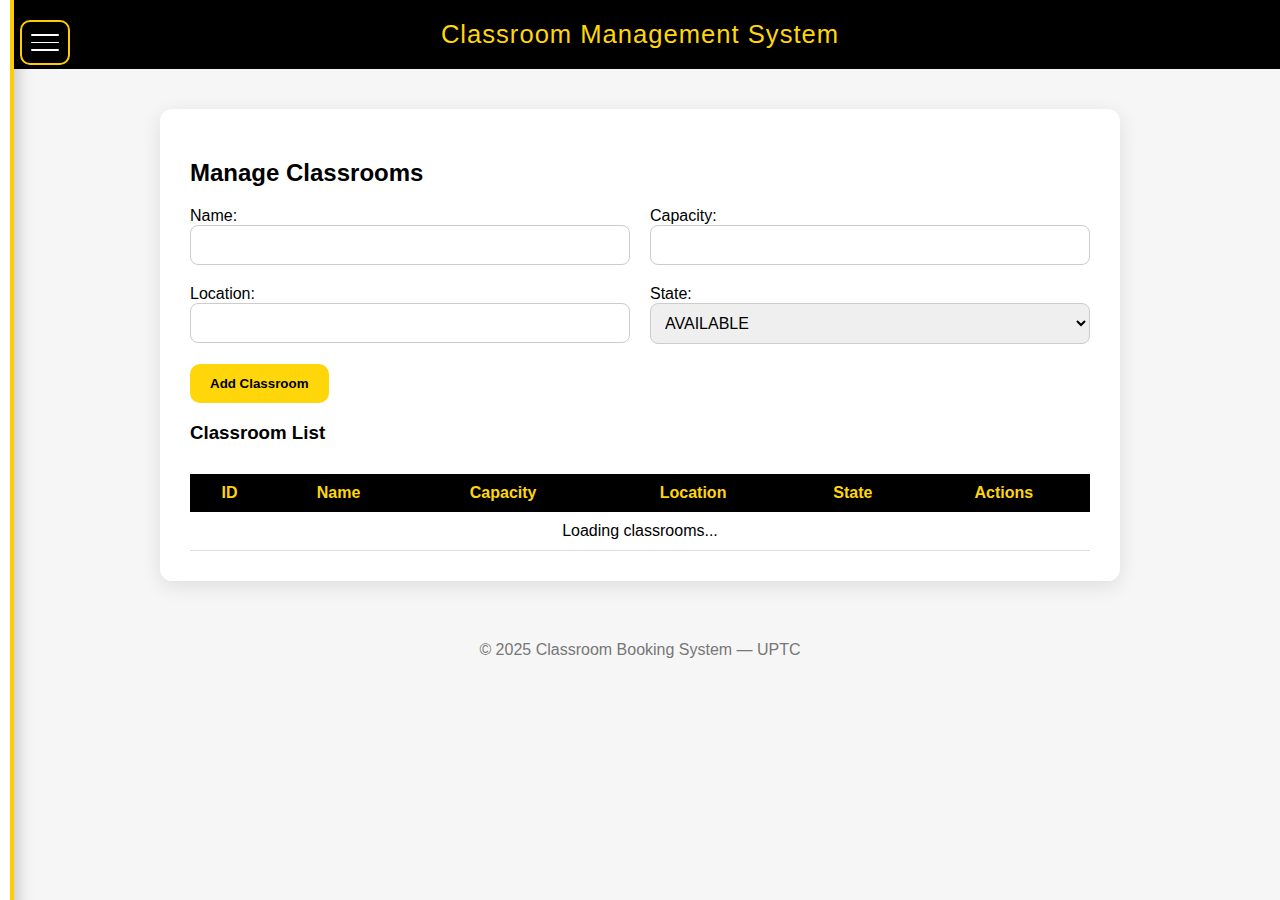
<file: classroom service/classroom-service/src/main/resources/static/index.html>
<!DOCTYPE html>
<html lang="en">
<head>
  <meta charset="UTF-8">
  <meta name="viewport" content="width=device-width, initial-scale=1.0">
  <title>Classroom Management</title>
  <link rel="stylesheet" href="styles/classroom.css" />
  <link rel="stylesheet" href="styles/menu.css">
</head>
<body>
  

    <header> Classroom Management System</header>
   <!-- MENÚ HAMBURGUESA MODERNO -->
   <div class="menu-container">
    <button id="menu-toggle" class="menu-button">
      <span class="bar"></span>
      <span class="bar"></span>
      <span class="bar"></span>
    </button>

    <nav id="menu" class="menu">
      <h2>Menú</h2>
      <a href="#" onclick="loadSection('reportes')">Reportes</a>
      <a href="#" onclick="loadSection('aulas')">Aulas</a>
      <a href="#" onclick="loadSection('prestamos')">Préstamos</a>
    </nav>
  </div>

  <main>
    <h2>Manage Classrooms</h2>

    <!-- Formulario de creación/edición -->
    <form id="classroomForm">
      <input type="hidden" id="classroomId">

      <div class="form-group">
        <label for="name">Name:</label>
        <input type="text" id="name" required>
      </div>

      <div class="form-group">
        <label for="capacity">Capacity:</label>
        <input type="number" id="capacity" required min="1">
      </div>

      <div class="form-group">
        <label for="location">Location:</label>
        <input type="text" id="location" required>
      </div>

      <div class="form-group">
        <label for="state">State:</label>
        <select id="state" required>
          <option value="AVAILABLE">AVAILABLE</option>
          <option value="IN_USE">IN USE</option>
          <option value="MAINTENANCE">MAINTENANCE</option>
        </select>
      </div>

      <button type="submit" id="saveBtn">Add Classroom</button>
    </form>

    <!-- Tabla de aulas -->
    <section id="tableSection">
      <h3>Classroom List</h3>
      <table id="classroomTable">
        <thead>
          <tr>
            <th>ID</th>
            <th>Name</th>
            <th>Capacity</th>
            <th>Location</th>
            <th>State</th>
            <th>Actions</th>
          </tr>
        </thead>
        <tbody id="classroomBody">
          <tr><td colspan="6" class="loading">Loading classrooms...</td></tr>
        </tbody>
      </table>
    </section>
  </main>

  <footer>
    © 2025 Classroom Booking System — UPTC
  </footer>

  <script src="js/classroom.js"></script>
</body>
</html>
</file>
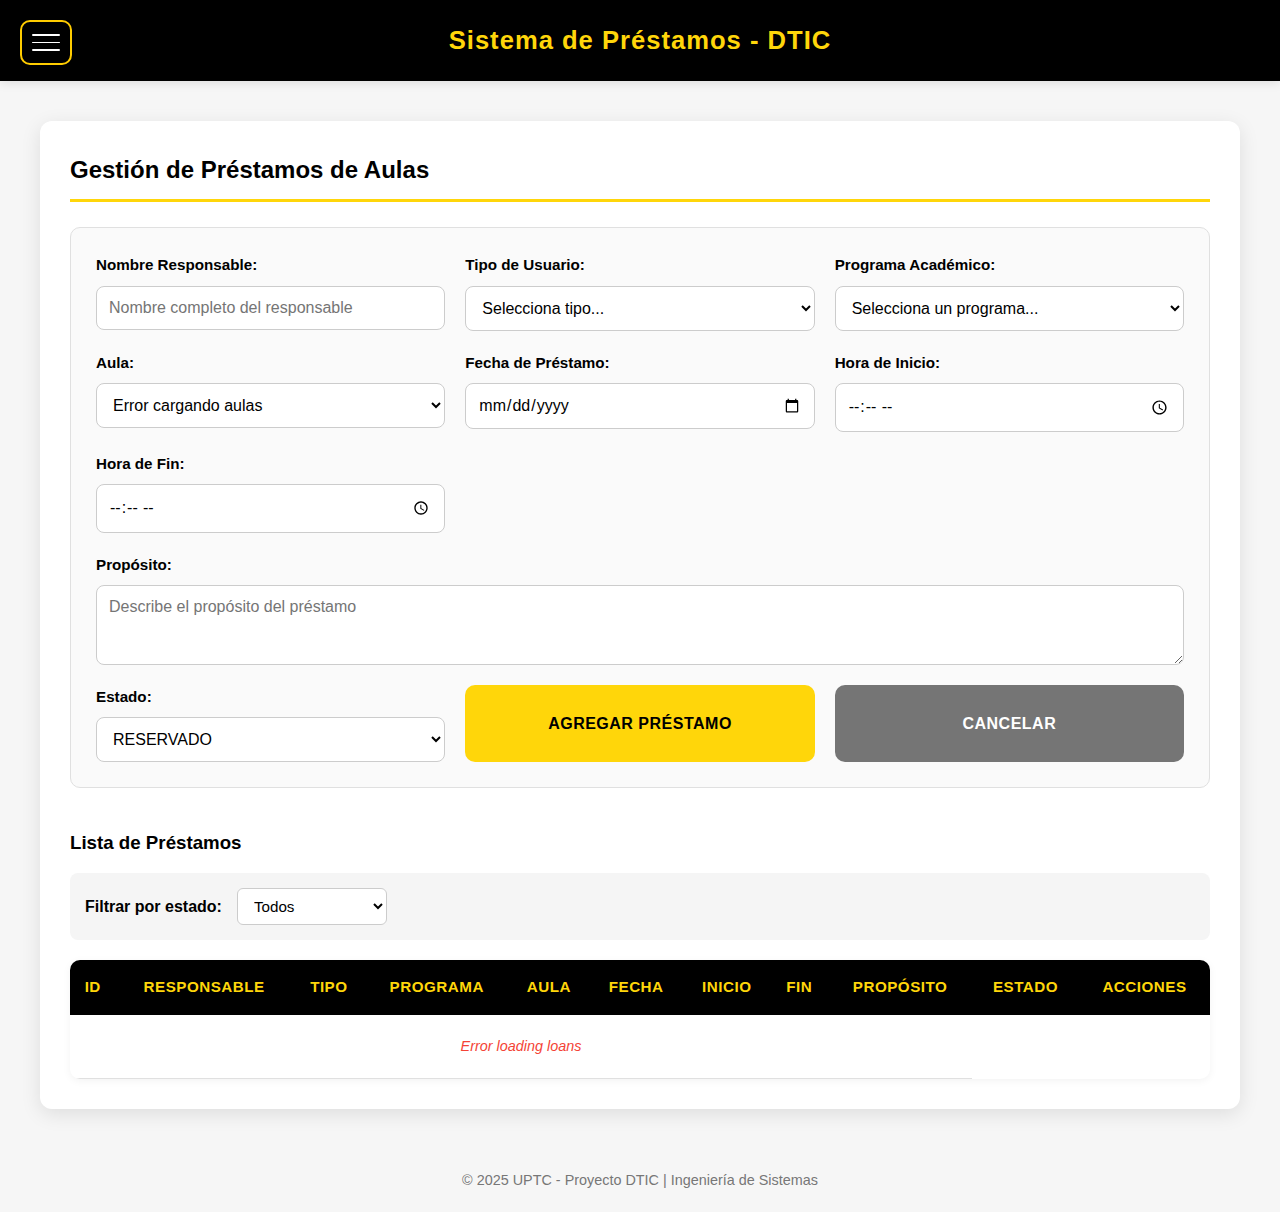
<file: loan service/loan-service/src/main/resources/static/index.html>
<!DOCTYPE html>
<html lang="es">
<head>
  <meta charset="UTF-8" />
  <meta name="viewport" content="width=device-width, initial-scale=1.0" />
  <title>Préstamos de Aulas - DTIC</title>
  <link rel="stylesheet" href="styles/loan.css" />
  <link rel="stylesheet" href="styles/menu.css">
</head>
<body>

  <header>Sistema de Préstamos - DTIC</header>
  
  <!-- MENÚ -->
  <div class="menu-container">
    <button id="menu-toggle" class="menu-button">
      <span class="bar"></span>
      <span class="bar"></span>
      <span class="bar"></span>
    </button>

    <nav id="menu" class="menu">
      <h2>Menú</h2>
      <a href="#" onclick="loadSection('reportes')">Reportes</a>
      <a href="#" onclick="loadSection('aulas')">Aulas</a>
      <a href="#" onclick="loadSection('prestamos')">Préstamos</a>
    </nav>
  </div>

  <main>
    <h2>Gestión de Préstamos de Aulas</h2>

    <!-- Formulario de creación -->
    <form id="loanForm">
      <input type="hidden" id="loanId">

      <div class="form-group">
        <label for="nameResponsible">Nombre Responsable:</label>
        <input type="text" id="nameResponsible" required placeholder="Nombre completo del responsable">
      </div>

      <div class="form-group">
        <label for="userType">Tipo de Usuario:</label>
        <select id="userType" required>
          <option value="">Selecciona tipo...</option>
          <option value="STUDENT">Estudiante</option>
          <option value="TEACHER">Profesor</option>
        </select>
      </div>

      <div class="form-group">
        <label for="academicProgram">Programa Académico:</label>
        <select id="academicProgram" required>
          <option value="">Selecciona un programa...</option>
          <option value="Ingeniería de Sistemas y Computación">Ingeniería de Sistemas y Computación</option>
          <option value="Ingeniería de Minas">Ingeniería de Minas</option>
          <option value="Ingeniería Electrónica">Ingeniería Electrónica</option>
          <option value="Ingeniería Geológica">Ingeniería Geológica</option>
          <option value="Ingeniería Industrial">Ingeniería Industrial</option>
          <option value="Contaduría Pública">Contaduría Pública</option>
          <option value="Administración de Empresas">Administración de Empresas</option>
        </select>
      </div>

      <div class="form-group">
        <label for="classroomCode">Aula:</label>
        <select id="classroomCode" required>
          <option value="">Selecciona un aula...</option>
        </select>
      </div>

      <div class="form-group">
        <label for="loanDate">Fecha de Préstamo:</label>
        <input type="date" id="loanDate" required>
      </div>

      <div class="form-group">
        <label for="startTime">Hora de Inicio:</label>
        <input type="time" id="startTime" required>
      </div>

      <div class="form-group">
        <label for="endTime">Hora de Fin:</label>
        <input type="time" id="endTime" required>
      </div>

      <div class="form-group full-width">
        <label for="purpose">Propósito:</label>
        <textarea id="purpose" rows="3" required placeholder="Describe el propósito del préstamo"></textarea>
      </div>

      <div class="form-group">
        <label for="status">Estado:</label>
        <select id="status" required>
          <option value="RESERVED">RESERVADO</option>
          <option value="ACTIVE">ACTIVO</option>
          <option value="CANCELLED">CANCELADO</option>
        </select>
      </div>

      <button type="submit" id="saveBtn" class="btn-primary">Agregar Préstamo</button>
      <button type="button" id="cancelBtn" class="btn-secondary" onclick="resetForm()">Cancelar</button>
    </form>

    <!-- Tabla -->
    <section id="tableSection">
      <h3>Lista de Préstamos</h3>
      <div class="filter-section">
        <label for="statusFilter">Filtrar por estado:</label>
        <select id="statusFilter" onchange="filterByStatus()">
          <option value="">Todos</option>
          <option value="RESERVED">Reservado</option>
          <option value="ACTIVE">Activo</option>
          <option value="CANCELLED">Cancelado</option>
        </select>
      </div>
      
      <table id="loanTable">
        <thead>
          <tr>
            <th>ID</th>
            <th>Responsable</th>
            <th>Tipo</th>
            <th>Programa</th>
            <th>Aula</th>
            <th>Fecha</th>
            <th>Inicio</th>
            <th>Fin</th>
            <th>Propósito</th>
            <th>Estado</th>
            <th>Acciones</th>
          </tr>
        </thead>
        <tbody id="loanBody">
          <tr><td colspan="11" class="loading">Cargando préstamos...</td></tr>
        </tbody>
      </table>
    </section>
  </main>

  <footer>© 2025 UPTC - Proyecto DTIC | Ingeniería de Sistemas</footer>

  <script src="js/menu.js"></script>
  <script src="js/loan.js"></script>
</body>
</html>
</file>
<file: classroom service/classroom-service/src/main/resources/static/styles/classroom.css>
:root {
  --primary: #ffd60a;
  --secondary: #000;
  --light: #fff;
  --gray: #f6f6f6;
}

body {
  font-family: "Segoe UI", sans-serif;
  background: var(--gray);
  margin: 0;
  color: var(--secondary);
}

header {
  background: var(--secondary);
  color: var(--primary);
  text-align: center;
  padding: 20px;
  font-size: 1.6rem;
  letter-spacing: 1px;
}

main {
  background: var(--light);
  max-width: 900px;
  margin: 40px auto;
  padding: 30px;
  border-radius: 12px;
  box-shadow: 0 5px 20px rgba(0, 0, 0, 0.1);
}

form {
  display: flex;
  flex-wrap: wrap;
  gap: 20px;
  justify-content: space-between;
}

.form-group {
  flex: 1 1 45%;
  display: flex;
  flex-direction: column;
}

input, select {
  padding: 10px;
  border-radius: 8px;
  border: 1px solid #ccc;
  font-size: 1rem;
}

button {
  background: var(--primary);
  color: var(--secondary);
  border: none;
  padding: 12px 20px;
  border-radius: 10px;
  cursor: pointer;
  font-weight: bold;
  transition: 0.3s;
}

button:hover {
  background: var(--secondary);
  color: var(--primary);
}

table {
  width: 100%;
  border-collapse: collapse;
  margin-top: 30px;
  text-align: center;
}

th {
  background: var(--secondary);
  color: var(--primary);
  padding: 10px;
}

td {
  padding: 10px;
  border-bottom: 1px solid #ddd;
}

tr:nth-child(even) {
  background-color: #fafafa;
}

tr:hover {
  background-color: #fff7b0;
}

footer {
  text-align: center;
  color: #777;
  padding: 20px;
  margin-top: 40px;
}
</file>
<file: classroom service/classroom-service/src/main/resources/static/styles/menu.css>
/* ================================
   🎨 ESTILOS DEL MENÚ HAMBURGUESA
   ================================ */

/* Botón hamburguesa */
.menu-button {
    position: fixed;
    top: 20px;
    left: 20px;
    width: 50px;
    height: 45px;
    background: #000; /* fondo negro */
    border: 2px solid #ffcc00; /* borde amarillo */
    border-radius: 10px;
    cursor: pointer;
    z-index: 1100;
    display: flex;
    flex-direction: column;
    justify-content: center;
    align-items: center;
    gap: 6px; /* separación entre barras */
    transition: background 0.3s, transform 0.2s;
  }
  
  /* Efecto hover */
  .menu-button:hover {
    background: #ffcc00;
    border-color: #000;
    transform: scale(1.05);
  }
  
  /* Barras del ícono */
  .menu-button .bar {
    height: 4px;
    width: 28px;
    background-color: white; /* SIEMPRE visibles y blancas */
    border-radius: 2px;
    transition: all 0.3s ease;
  }
  
  /* Animación al abrir el menú */
  .menu-button.open .bar:nth-child(1) {
    transform: rotate(45deg) translate(6px, 6px);
    background-color: black;
  }
  .menu-button.open .bar:nth-child(2) {
    opacity: 0;
  }
  .menu-button.open .bar:nth-child(3) {
    transform: rotate(-45deg) translate(6px, -6px);
    background-color: black;
  }
  
  /* Menú lateral */
  .menu {
    position: fixed;
    top: 0;
    left: -260px;
    width: 230px;
    height: 100%;
    background-color: #ffffff;
    border-right: 4px solid #ffcc00;
    box-shadow: 4px 0 15px rgba(0, 0, 0, 0.2);
    display: flex;
    flex-direction: column;
    align-items: start;
    padding: 80px 20px;
    transition: left 0.4s ease;
    z-index: 1000;
  }
  
  /* Menú abierto */
  .menu.open {
    left: 0;
  }
  
  /* Título del menú */
  .menu h2 {
    margin-top: 0;
    font-size: 1.4em;
    color: #222;
    margin-bottom: 25px;
    border-bottom: 2px solid #ffcc00;
    width: 100%;
    padding-bottom: 10px;
  }
  
  /* Enlaces del menú */
  .menu a {
    width: 100%;
    text-decoration: none;
    font-size: 1.1em;
    color: black;
    padding: 12px;
    border-radius: 8px;
    transition: all 0.3s;
    margin-bottom: 8px;
    display: flex;
    align-items: center;
    gap: 10px;
  }
  
  /* Hover bonito */
  .menu a:hover {
    background-color: #ffcc00;
    color: black;
    transform: translateX(5px);
  }
  
  /* Fondo oscuro al abrir el menú */
  body.menu-active::before {
    content: "";
    position: fixed;
    top: 0;
    left: 0;
    width: 100%;
    height: 100%;
    background: rgba(0, 0, 0, 0.4);
    z-index: 900;
  }
</file>
<file: loan service/loan-service/src/main/resources/static/styles/loan.css>
:root {
  --primary: #ffd60a;
  --secondary: #000;
  --light: #fff;
  --gray: #f6f6f6;
  --success: #4caf50;
  --warning: #ff9800;
  --danger: #f44336;
  --info: #2196f3;
}

* {
  margin: 0;
  padding: 0;
  box-sizing: border-box;
}

body {
  font-family: "Segoe UI", Tahoma, Geneva, Verdana, sans-serif;
  background: var(--gray);
  color: var(--secondary);
  line-height: 1.6;
}

/* ===================================
   📌 HEADER
   =================================== */
header {
  background: var(--secondary);
  color: var(--primary);
  text-align: center;
  padding: 20px;
  font-size: 1.6rem;
  letter-spacing: 1px;
  font-weight: bold;
  box-shadow: 0 2px 10px rgba(0, 0, 0, 0.1);
}

/* ===================================
   📌 MAIN CONTAINER
   =================================== */
main {
  background: var(--light);
  max-width: 1200px;
  margin: 40px auto;
  padding: 30px;
  border-radius: 12px;
  box-shadow: 0 5px 20px rgba(0, 0, 0, 0.1);
}

main h2 {
  color: var(--secondary);
  margin-bottom: 25px;
  padding-bottom: 10px;
  border-bottom: 3px solid var(--primary);
}

main h3 {
  color: var(--secondary);
  margin: 30px 0 15px 0;
}

/* ===================================
   📝 FORMULARIO
   =================================== */
form {
  display: grid;
  grid-template-columns: repeat(auto-fit, minmax(280px, 1fr));
  gap: 20px;
  margin-bottom: 30px;
  padding: 25px;
  background: #fafafa;
  border-radius: 10px;
  border: 1px solid #e0e0e0;
}

.form-group {
  display: flex;
  flex-direction: column;
}

.form-group.full-width {
  grid-column: 1 / -1;
}

.form-group label {
  font-weight: 600;
  margin-bottom: 8px;
  color: var(--secondary);
  font-size: 0.95rem;
}

input[type="text"],
input[type="number"],
input[type="date"],
input[type="time"],
select,
textarea {
  padding: 12px;
  border-radius: 8px;
  border: 1px solid #ccc;
  font-size: 1rem;
  font-family: inherit;
  transition: all 0.3s;
  background: white;
}

input:focus,
select:focus,
textarea:focus {
  outline: none;
  border-color: var(--primary);
  box-shadow: 0 0 0 3px rgba(255, 214, 10, 0.2);
}

textarea {
  resize: vertical;
  min-height: 80px;
}

/* ===================================
   🔘 BOTONES
   =================================== */
button {
  padding: 12px 24px;
  border-radius: 10px;
  border: none;
  cursor: pointer;
  font-weight: bold;
  font-size: 1rem;
  transition: all 0.3s;
  text-transform: uppercase;
  letter-spacing: 0.5px;
}

.btn-primary {
  background: var(--primary);
  color: var(--secondary);
}

.btn-primary:hover {
  background: var(--secondary);
  color: var(--primary);
  transform: translateY(-2px);
  box-shadow: 0 4px 12px rgba(0, 0, 0, 0.2);
}

.btn-secondary {
  background: #757575;
  color: white;
}

.btn-secondary:hover {
  background: #616161;
}

.btn-edit {
  background: var(--info);
  color: white;
  padding: 6px 12px;
  font-size: 0.9rem;
  border-radius: 6px;
  margin-right: 5px;
}

.btn-edit:hover {
  background: #1976d2;
}

.btn-delete {
  background: var(--danger);
  color: white;
  padding: 6px 12px;
  font-size: 0.9rem;
  border-radius: 6px;
  margin-right: 5px;
}

.btn-delete:hover {
  background: #d32f2f;
}

.btn-activate {
  background: var(--success);
  color: white;
  padding: 6px 12px;
  font-size: 0.85rem;
  border-radius: 6px;
  margin-right: 5px;
}

.btn-activate:hover {
  background: #388e3c;
}

.btn-cancel {
  background: var(--warning);
  color: white;
  padding: 6px 12px;
  font-size: 0.85rem;
  border-radius: 6px;
}

.btn-cancel:hover {
  background: #f57c00;
}

/* ===================================
   📊 FILTROS
   =================================== */
.filter-section {
  margin-bottom: 20px;
  padding: 15px;
  background: #f5f5f5;
  border-radius: 8px;
  display: flex;
  align-items: center;
  gap: 15px;
}

.filter-section label {
  font-weight: 600;
  color: var(--secondary);
}

.filter-section select {
  padding: 8px 12px;
  border-radius: 6px;
  border: 1px solid #ccc;
  font-size: 0.95rem;
  min-width: 150px;
}

/* ===================================
   📋 TABLA
   =================================== */
#tableSection {
  margin-top: 40px;
}

table {
  width: 100%;
  border-collapse: collapse;
  margin-top: 20px;
  background: white;
  border-radius: 10px;
  overflow: hidden;
  box-shadow: 0 2px 8px rgba(0, 0, 0, 0.05);
}

thead {
  background: var(--secondary);
  color: var(--primary);
}

th {
  padding: 15px 10px;
  text-align: center;
  font-weight: 600;
  font-size: 0.95rem;
  text-transform: uppercase;
  letter-spacing: 0.5px;
}

td {
  padding: 12px 10px;
  text-align: center;
  border-bottom: 1px solid #e0e0e0;
  font-size: 0.9rem;
}

.purpose-cell {
  max-width: 200px;
  text-align: left;
  overflow: hidden;
  text-overflow: ellipsis;
  white-space: nowrap;
}

tbody tr {
  transition: background-color 0.2s;
}

tbody tr:nth-child(even) {
  background-color: #fafafa;
}

tbody tr:hover {
  background-color: #fff7b0;
}

/* Estados de préstamo con colores */
tbody tr.status-reserved {
  border-left: 4px solid var(--info);
}

tbody tr.status-active {
  border-left: 4px solid var(--success);
}

tbody tr.status-cancelled {
  border-left: 4px solid var(--danger);
  opacity: 0.7;
}

/* ===================================
   🏷️ BADGES DE ESTADO
   =================================== */
.status-badge {
  padding: 6px 12px;
  border-radius: 20px;
  font-size: 0.85rem;
  font-weight: bold;
  text-transform: uppercase;
  letter-spacing: 0.5px;
  display: inline-block;
}

.status-badge.reserved {
  background: var(--info);
  color: white;
}

.status-badge.active {
  background: var(--success);
  color: white;
}

.status-badge.cancelled {
  background: var(--danger);
  color: white;
}

/* ===================================
   🎯 ACCIONES
   =================================== */
.action-buttons {
  display: flex;
  justify-content: center;
  gap: 5px;
  flex-wrap: wrap;
}

/* ===================================
   📱 MENSAJES
   =================================== */
.loading,
.no-data,
.error {
  text-align: center;
  padding: 20px;
  font-style: italic;
  color: #757575;
}

.error {
  color: var(--danger);
}

/* ===================================
   📌 FOOTER
   =================================== */
footer {
  text-align: center;
  color: #777;
  padding: 20px;
  margin-top: 40px;
  font-size: 0.9rem;
}

/* ===================================
   📱 RESPONSIVE
   =================================== */
@media (max-width: 768px) {
  main {
    margin: 20px;
    padding: 20px;
  }

  form {
    grid-template-columns: 1fr;
  }

  table {
    font-size: 0.8rem;
  }

  th, td {
    padding: 8px 5px;
  }

  .action-buttons {
    flex-direction: column;
  }

  .filter-section {
    flex-direction: column;
    align-items: flex-start;
  }
}

@media (max-width: 480px) {
  header {
    font-size: 1.2rem;
    padding: 15px;
  }

  main h2 {
    font-size: 1.3rem;
  }

  /* Hacer la tabla scrollable en móviles */
  #tableSection {
    overflow-x: auto;
  }

  table {
    min-width: 800px;
  }
}
</file>
<file: loan service/loan-service/src/main/resources/static/styles/menu.css>
/* ================================
   🎨 ESTILOS DEL MENÚ HAMBURGUESA
   ================================ */

/* Botón hamburguesa */
.menu-button {
  position: fixed;
  top: 20px;
  left: 20px;
  width: 50px;
  height: 45px;
  background: #000; /* fondo negro */
  border: 2px solid #ffcc00; /* borde amarillo */
  border-radius: 10px;
  cursor: pointer;
  z-index: 1100;
  display: flex;
  flex-direction: column;
  justify-content: center;
  align-items: center;
  gap: 6px; /* separación entre barras */
  transition: background 0.3s, transform 0.2s;
}

/* Efecto hover */
.menu-button:hover {
  background: #ffcc00;
  border-color: #000;
  transform: scale(1.05);
}

/* Barras del ícono */
.menu-button .bar {
  height: 4px;
  width: 28px;
  background-color: white; /* SIEMPRE visibles y blancas */
  border-radius: 2px;
  transition: all 0.3s ease;
}

/* Animación al abrir el menú */
.menu-button.open .bar:nth-child(1) {
  transform: rotate(45deg) translate(6px, 6px);
  background-color: black;
}
.menu-button.open .bar:nth-child(2) {
  opacity: 0;
}
.menu-button.open .bar:nth-child(3) {
  transform: rotate(-45deg) translate(6px, -6px);
  background-color: black;
}

/* Menú lateral */
.menu {
  position: fixed;
  top: 0;
  left: -260px;
  width: 230px;
  height: 100%;
  background-color: #ffffff;
  border-right: 4px solid #ffcc00;
  box-shadow: 4px 0 15px rgba(0, 0, 0, 0.2);
  display: flex;
  flex-direction: column;
  align-items: start;
  padding: 80px 20px;
  transition: left 0.4s ease;
  z-index: 1000;
}

/* Menú abierto */
.menu.open {
  left: 0;
}

/* Título del menú */
.menu h2 {
  margin-top: 0;
  font-size: 1.4em;
  color: #222;
  margin-bottom: 25px;
  border-bottom: 2px solid #ffcc00;
  width: 100%;
  padding-bottom: 10px;
}

/* Enlaces del menú */
.menu a {
  width: 100%;
  text-decoration: none;
  font-size: 1.1em;
  color: black;
  padding: 12px;
  border-radius: 8px;
  transition: all 0.3s;
  margin-bottom: 8px;
  display: flex;
  align-items: center;
  gap: 10px;
}

/* Hover bonito */
.menu a:hover {
  background-color: #ffcc00;
  color: black;
  transform: translateX(5px);
}

/* Fondo oscuro al abrir el menú */
body.menu-active::before {
  content: "";
  position: fixed;
  top: 0;
  left: 0;
  width: 100%;
  height: 100%;
  background: rgba(0, 0, 0, 0.4);
  z-index: 900;
}
</file>
